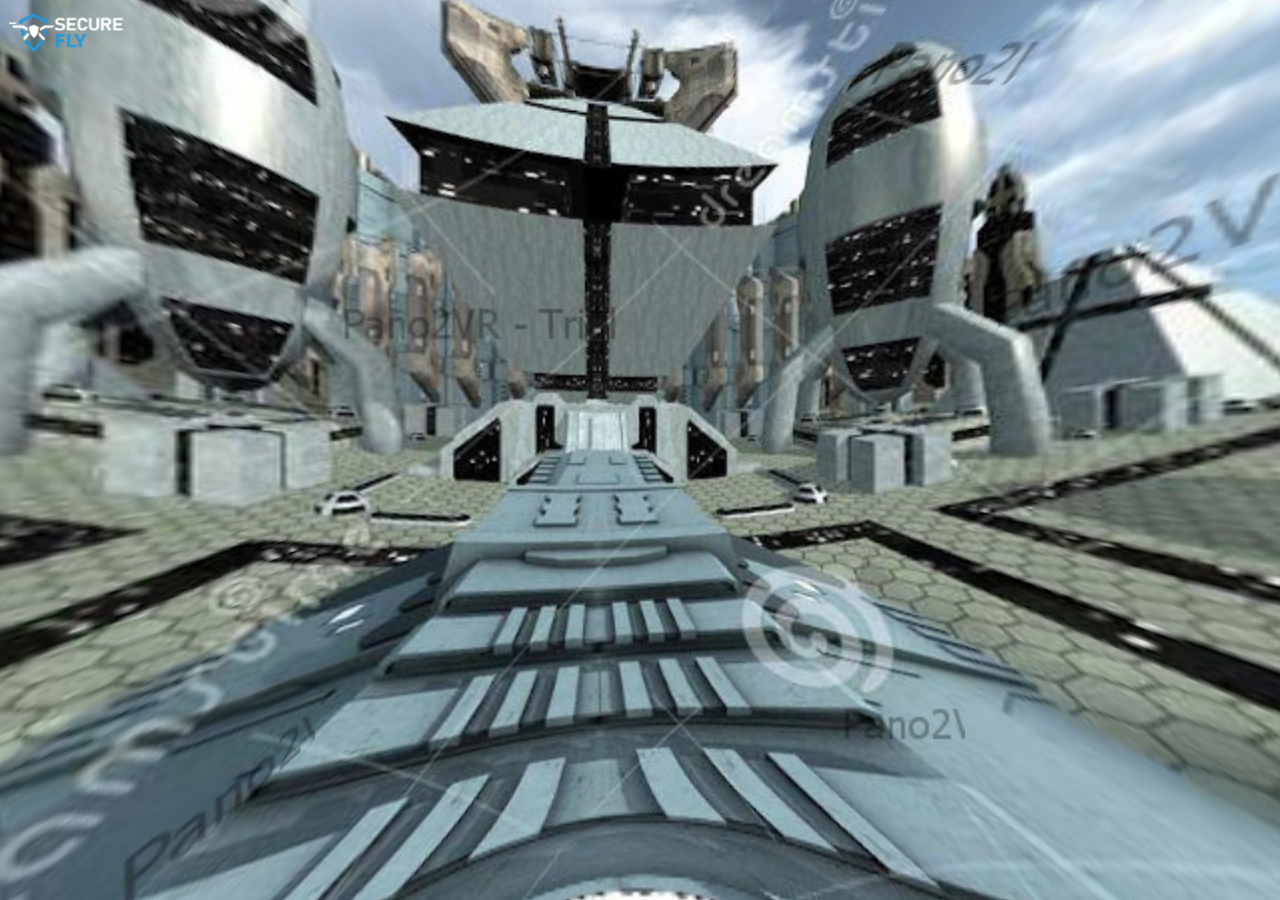
<file: assets/pano2vr/output/index.html>
<!DOCTYPE html>
<html>
  <head>
    <meta http-equiv="Content-Type" content="text/html;charset=UTF-8" />
    <meta http-equiv="X-UA-Compatible" content="IE=edge" />
    <title></title>
    <meta
      name="viewport"
      content="width=device-width, initial-scale=1.0, minimum-scale=1.0, maximum-scale=1.0"
    />
    <meta name="apple-mobile-web-app-capable" content="yes" />
    <meta name="apple-mobile-web-app-status-bar-style" content="black" />
    <meta name="mobile-web-app-capable" content="yes" />
    <style type="text/css" title="Default">
      /* fullscreen */
      html {
        height: 100%;
      }
      body {
        height: 100%;
        margin: 0px;
        overflow: hidden; /* disable scrollbars */
        -webkit-tap-highlight-color: rgba(
          0,
          0,
          0,
          0
        ); /* remove highlight on tab for iOS/Android */
      }
      /* fix for scroll bars on webkit & >=Mac OS X Lion */
      ::-webkit-scrollbar {
        background-color: rgba(0, 0, 0, 0.5);
        width: 0.75em;
      }
      ::-webkit-scrollbar-thumb {
        background-color: rgba(255, 255, 255, 0.5);
      }
    </style>
  </head>
  <body>
    <a href="index.html" class="footer-logo">
      <img
        class="logo"
        alt="Secure Fly Logo"
        style="position: fixed; height: 4rem; z-index: 1000"
        src="../../../assets/images/Secure Fly - Dark - transparent Background.png"
      />
    </a>
    <!-- - - - - - - 8<- - - - - - cut here - - - - - 8<- - - - - - - -->
    <script type="text/javascript" src="pano2vr_player.js"></script>
    <script src="webxr/three.min.js"></script>
    <script src="webxr/webxr-polyfill.min.js"></script>
    <div id="container" style="width: 100%; height: 100%; overflow: hidden">
      <br />Loading...<br /><br />
    </div>
    <script type="text/javascript">
      // create the panorama player with the container
      pano = new pano2vrPlayer("container");
      // load the configuration

      window.addEventListener("load", function () {
        pano.readConfigUrlAsync("pano.xml");
      });
      if (window.navigator.userAgent.match(/Safari/i)) {
        // fix for white borders, rotation on iPhone
        function iosHfix(e) {
          window.scrollTo(0, 1);
          var container = document.getElementById("container");
          var oh = container.offsetHeight;
          document.documentElement.style.setProperty("height", "100vh");
          if (oh != container.offsetHeight) {
            container.style.setProperty("height", "100%");
          } else {
            container.style.setProperty("height", window.innerHeight + "px");
          }
          window.scrollTo(0, 0);
          pano.setViewerSize(container.offsetWidth, container.offsetHeight);
        }
        setTimeout(iosHfix, 0);
        setTimeout(iosHfix, 100);
        window.addEventListener("resize", function () {
          setTimeout(iosHfix, 0);
          // hide toolbar on iPad happens with a delay
          setTimeout(iosHfix, 500);
          setTimeout(iosHfix, 1000);
          setTimeout(iosHfix, 2000);
        });
      }
    </script>
    <noscript>
      <p><b>Please enable Javascript!</b></p>
    </noscript>
    <!-- - - - - - - 8<- - - - - - cut here - - - - - 8<- - - - - - - -->
  </body>
</html>
</file>
